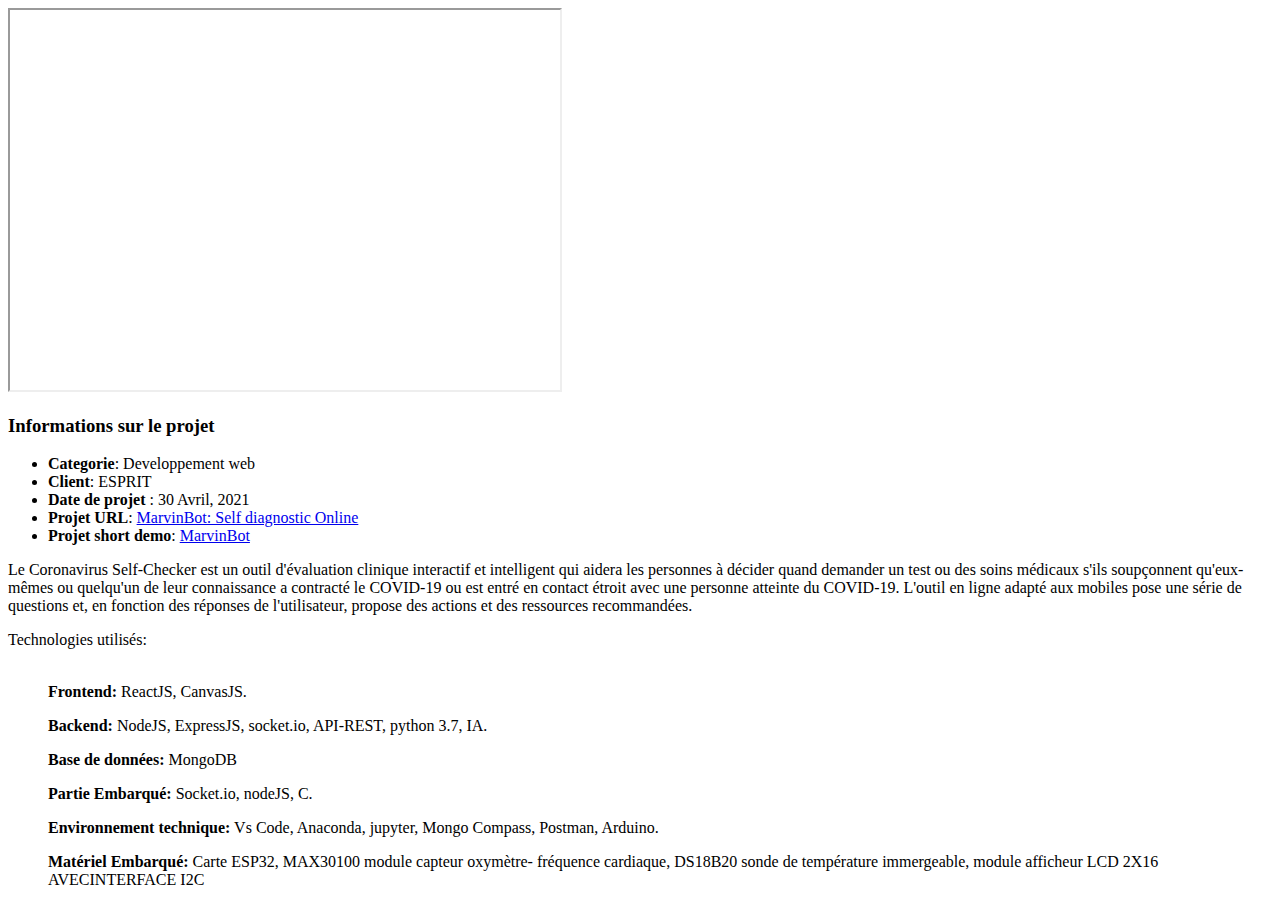
<file: details1.html>
<!DOCTYPE html>
<html lang="en">

<head>
  <meta charset="utf-8">
  <meta content="width=device-width, initial-scale=1.0" name="viewport">

  <title>Nihel Chraief </title>
  <meta content="" name="descriptison">
  <meta content="" name="keywords">

  <!-- Favicons -->
  <link href="http://chraiefnihel.me/assets/img/favicon.png" rel="icon">
  <link href="http://chraiefnihel.me/assets/img/apple-touch-icon.png" rel="apple-touch-icon">

  <!-- Google Fonts -->
  <link href="https://fonts.googleapis.com/css?family=Open+Sans:300,300i,400,400i,600,600i,700,700i|Raleway:300,300i,400,400i,500,500i,600,600i,700,700i|Poppins:300,300i,400,400i,500,500i,600,600i,700,700i" rel="stylesheet">

  <!-- Vendor CSS Files -->
  <link href="http://chraiefnihel.me/assets/vendor/bootstrap/css/bootstrap.min.css" rel="stylesheet">
  <link href="http://chraiefnihel.me/assets/vendor/icofont/icofont.min.css" rel="stylesheet">
  <link href="http://chraiefnihel.me/assets/vendor/remixicon/remixicon.css" rel="stylesheet">
  <link href="http://chraiefnihel.me/assets/vendor/owl.carousel/assets/owl.carousel.min.css" rel="stylesheet">
  <link href="http://chraiefnihel.me/assets/vendor/boxicons/css/boxicons.min.css" rel="stylesheet">
  <link href="http://chraiefnihel.me/assets/vendor/venobox/venobox.css" rel="stylesheet">

  <!-- Template Main CSS File -->
  <link href="http://chraiefnihel.me/assets/css/style.css" rel="stylesheet">

  <!-- =======================================================
  * Template Name: Personal - v2.3.0
  * Template URL: https://bootstrapmade.com/personal-free-resume-bootstrap-template/
  * Author: BootstrapMade.com
  * License: https://bootstrapmade.com/license/
  ======================================================== -->
</head>

<body>

  <main id="main">

    <!-- ======= Portfolio Details ======= -->
    <div id="portfolio-details" class="portfolio-details">
      <div class="container">

        <div class="row">

          <div class="col-lg-8">
 
           
              <iframe  width="550" height="380"   src="https://www.youtube.com/embed/uX-lUM9eE_0?autoplay=1" ></iframe>
  
          </div>

          <div class="col-lg-4 portfolio-info">
            <h3>Informations sur le projet</h3>
            <ul>
          
              <li><strong>Categorie</strong>: Developpement web</li>
              <li><strong>Client</strong>: ESPRIT</li>
              <li><strong>Date de projet </strong>: 30  Avril, 2021</li>
              <li><strong>Projet URL</strong>: <a href="https://github.com/Nihelch12/MarvinBot" target="_blank"> MarvinBot: Self diagnostic Online</a></li>
              <li><strong>Projet short demo</strong>: <a href="https://www.youtube.com/watch?v=Ov9WUkVLBNc&ab_channel=ESPRITChannel-OptionTWIN" target="_blank"> MarvinBot</a></li>
              
            </ul>

            <p>
              Le Coronavirus Self-Checker est un outil
              d'évaluation clinique interactif et intelligent qui
              aidera les personnes à décider quand demander un
              test ou des soins médicaux s'ils soupçonnent
              qu'eux-mêmes ou quelqu'un de leur connaissance a
              contracté le COVID-19 ou est entré en contact
              étroit avec une personne atteinte du COVID-19.
              L'outil en ligne adapté aux mobiles pose une série
              de questions et, en fonction des réponses de
              l'utilisateur, propose des actions et des ressources
              recommandées.

              <li>Technologies utilisés:</li><br>
              <ul><strong>Frontend:</strong> ReactJS, CanvasJS.</ul>
             <ul><strong>Backend:</strong>  NodeJS, ExpressJS, socket.io, API-REST,
              python 3.7, IA.</ul> 
             <ul><strong>Base de données:</strong>  MongoDB</ul>
             <ul><strong>Partie Embarqué:</strong>  Socket.io, nodeJS, C. </ul>
             <ul><strong>Environnement technique:</strong>  Vs Code, Anaconda,
              jupyter, Mongo Compass, Postman, Arduino.</ul> 
              <ul><strong>Matériel Embarqué:</strong> Carte ESP32, MAX30100
                module capteur oxymètre- fréquence cardiaque,
                DS18B20 sonde de température immergeable,
                module afficheur LCD 2X16 AVECINTERFACE I2C</ul>
               </p>
          </div>

        </div>

      </div>
    </div><!-- End Portfolio Details -->

  </main><!-- End #main -->

  

  <!-- Vendor JS Files -->
  <script src="http://chraiefnihel.me/assets/vendor/jquery/jquery.min.js"></script>
  <script src="http://chraiefnihel.me/assets/vendor/bootstrap/js/bootstrap.bundle.min.js"></script>
  <script src="http://chraiefnihel.me/assets/vendor/jquery.easing/jquery.easing.min.js"></script>
  <script src="http://chraiefnihel.me/assets/vendor/php-email-form/validate.js"></script>
  <script src="http://chraiefnihel.me/assets/vendor/waypoints/jquery.waypoints.min.js"></script>
  <script src="http://chraiefnihel.me/assets/vendor/counterup/counterup.min.js"></script>
  <script src="http://chraiefnihel.me/assets/vendor/owl.carousel/owl.carousel.min.js"></script>
  <script src="http://chraiefnihel.me/assets/vendor/isotope-layout/isotope.pkgd.min.js"></script>
  <script src="http://chraiefnihel.me/assets/vendor/venobox/venobox.min.js"></script>

  <!-- Template Main JS File -->
  <script src="http://chraiefnihel.me/assets/js/main.js"></script>

</body>

</html>
</file>
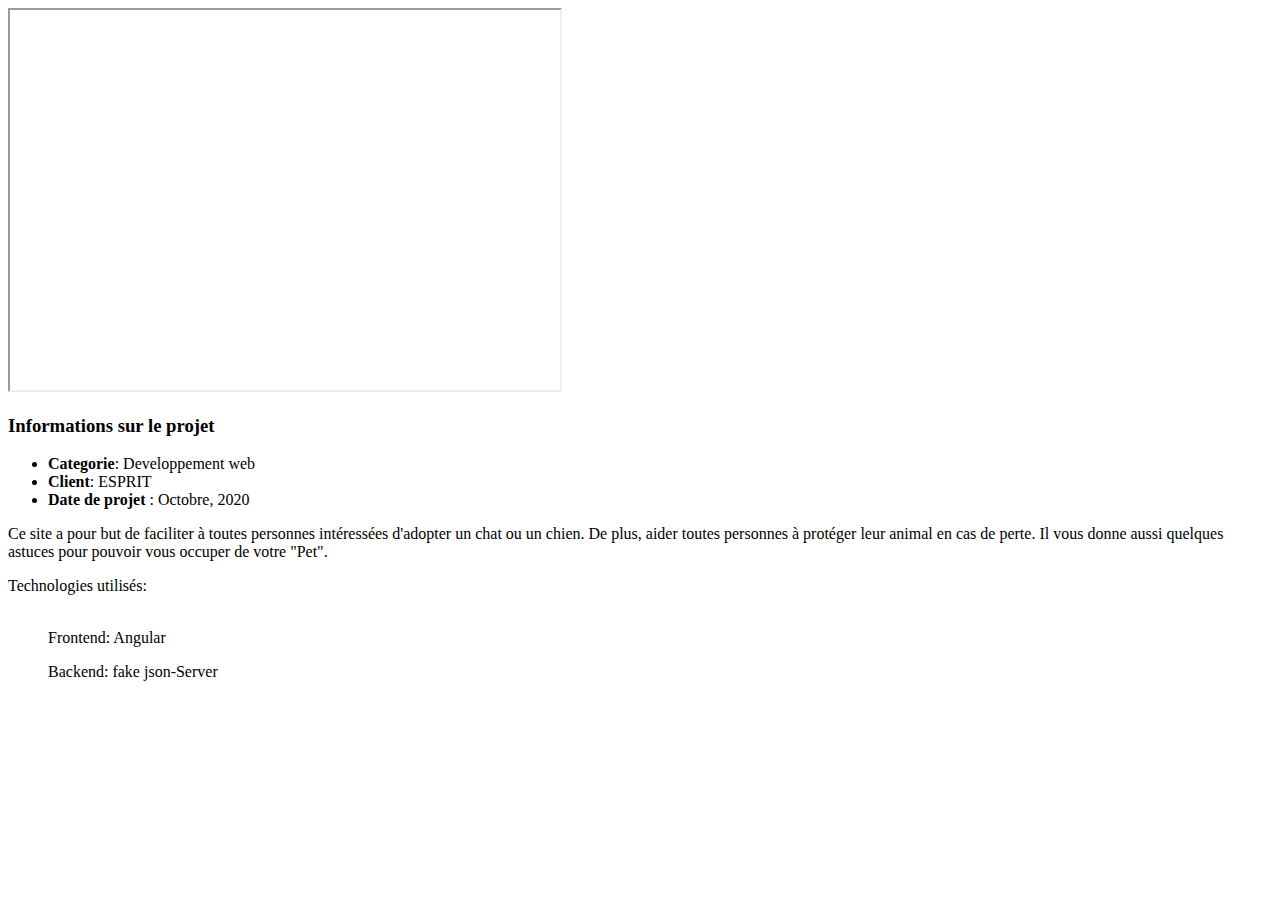
<file: details3.html>
<!DOCTYPE html>
<html lang="en">

<head>
  <meta charset="utf-8">
  <meta content="width=device-width, initial-scale=1.0" name="viewport">

  <title>Nihel Chraief </title>
  <meta content="" name="descriptison">
  <meta content="" name="keywords">

  <!-- Favicons -->
  <link href="http://chraiefnihel.me/assets/img/favicon.png" rel="icon">
  <link href="http://chraiefnihel.me/assets/img/apple-touch-icon.png" rel="apple-touch-icon">

  <!-- Google Fonts -->
  <link href="https://fonts.googleapis.com/css?family=Open+Sans:300,300i,400,400i,600,600i,700,700i|Raleway:300,300i,400,400i,500,500i,600,600i,700,700i|Poppins:300,300i,400,400i,500,500i,600,600i,700,700i" rel="stylesheet">

  <!-- Vendor CSS Files -->
  <link href="http://chraiefnihel.me/assets/vendor/bootstrap/css/bootstrap.min.css" rel="stylesheet">
  <link href="http://chraiefnihel.me/assets/vendor/icofont/icofont.min.css" rel="stylesheet">
  <link href="http://chraiefnihel.me/assets/vendor/remixicon/remixicon.css" rel="stylesheet">
  <link href="http://chraiefnihel.me/assets/vendor/owl.carousel/assets/owl.carousel.min.css" rel="stylesheet">
  <link href="http://chraiefnihel.me/assets/vendor/boxicons/css/boxicons.min.css" rel="stylesheet">
  <link href="http://chraiefnihel.me/assets/vendor/venobox/venobox.css" rel="stylesheet">

  <!-- Template Main CSS File -->
  <link href="http://chraiefnihel.me/assets/css/style.css" rel="stylesheet">

  <!-- =======================================================
  * Template Name: Personal - v2.3.0
  * Template URL: https://bootstrapmade.com/personal-free-resume-bootstrap-template/
  * Author: BootstrapMade.com
  * License: https://bootstrapmade.com/license/
  ======================================================== -->
</head>

<body>

  <main id="main">

    <!-- ======= Portfolio Details ======= -->
    <div id="portfolio-details" class="portfolio-details">
      <div class="container">

        <div class="row">

          <div class="col-lg-8">
 
           
              <iframe  width="550" height="380" controls="controls"  src="https://www.youtube.com/embed/0d-FodZwC1A?autoplay=1&mute=1" ></iframe>
  
          </div>

          <div class="col-lg-4 portfolio-info">
            <h3>Informations sur le projet</h3>
            <ul>
          
              <li><strong>Categorie</strong>: Developpement web</li>
              <li><strong>Client</strong>: ESPRIT</li>
              <li><strong>Date de projet </strong>: Octobre, 2020</li>
              
            </ul>

            <p>
              Ce site a pour but de faciliter à toutes personnes intéressées d'adopter un chat 
              ou un chien. De plus, aider toutes personnes à protéger leur animal en cas de perte.
              Il vous donne aussi quelques astuces pour pouvoir vous occuper de votre "Pet". <br>
              <li>Technologies utilisés:</li>
              <br>
              <ul>Frontend: Angular </ul>
              <ul>Backend: fake json-Server</ul>
              
               </p>
          </div>

        </div>

      </div>
    </div><!-- End Portfolio Details -->

  </main><!-- End #main -->

  

  <!-- Vendor JS Files -->
  <script src="http://chraiefnihel.me/assets/vendor/jquery/jquery.min.js"></script>
  <script src="http://chraiefnihel.me/assets/vendor/bootstrap/js/bootstrap.bundle.min.js"></script>
  <script src="http://chraiefnihel.me/assets/vendor/jquery.easing/jquery.easing.min.js"></script>
  <script src="http://chraiefnihel.me/assets/vendor/php-email-form/validate.js"></script>
  <script src="http://chraiefnihel.me/assets/vendor/waypoints/jquery.waypoints.min.js"></script>
  <script src="http://chraiefnihel.me/assets/vendor/counterup/counterup.min.js"></script>
  <script src="http://chraiefnihel.me/assets/vendor/owl.carousel/owl.carousel.min.js"></script>
  <script src="http://chraiefnihel.me/assets/vendor/isotope-layout/isotope.pkgd.min.js"></script>
  <script src="http://chraiefnihel.me/assets/vendor/venobox/venobox.min.js"></script>

  <!-- Template Main JS File -->
  <script src="http://chraiefnihel.me/assets/js/main.js"></script>

</body>

</html>
</file>
